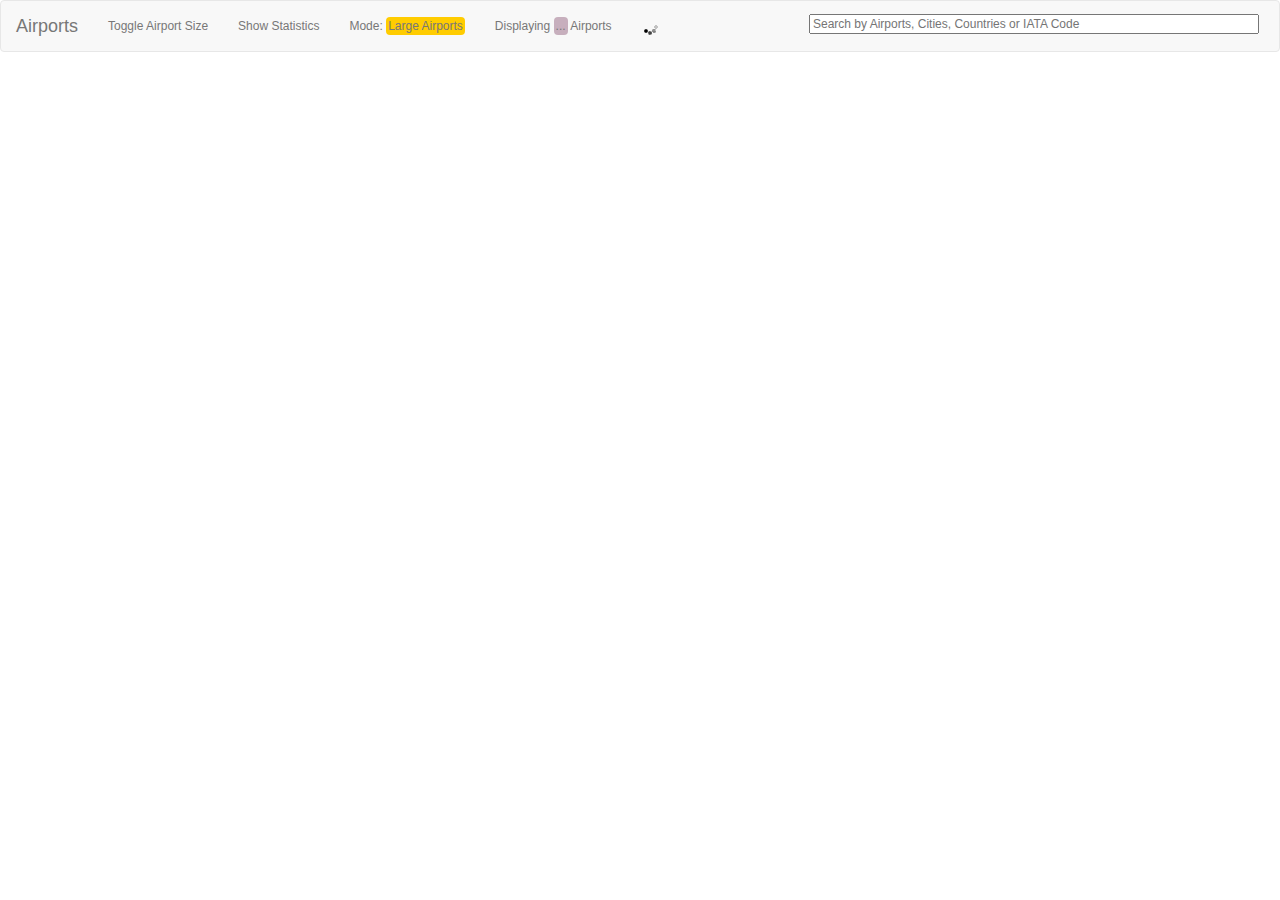
<file: index.htm>
<!DOCTYPE HTML>
<html>
	<head>
		<meta charset="utf-8">
		<meta lang="en">
		
		<link rel="stylesheet" href="./css/reset.css">
		<link rel="stylesheet" href="./bootstrap/css/bootstrap.min.css">
		<link rel="stylesheet" href="./css/jquery-ui.min.css">
		<link href='https://api.tiles.mapbox.com/mapbox.js/plugins/leaflet-markercluster/v0.4.0/MarkerCluster.css' rel='stylesheet' />
		<link href='https://api.tiles.mapbox.com/mapbox.js/plugins/leaflet-markercluster/v0.4.0/MarkerCluster.Default.css' rel='stylesheet' />
		<link rel="stylesheet" href="https://api.tiles.mapbox.com/mapbox.js/v2.0.0/mapbox.css">
		<link rel="stylesheet" href="./css/main.css">
	</head>

	<body>
		<nav class="navbar navbar-default" role="navigation">
   			<div class="navbar-header">
      			<a href="index.htm" title="Reload Page" class="navbar-brand">Airports</a>
   			</div>
  			<div>
	      		<ul class="nav navbar-nav">
				  <li class="dropdown">
				    <a class="dropdown-toggle" data-toggle="dropdown">Toggle Airport Size</a>
				    <ul class="dropdown-menu" id="dropdown">
				    	<li id="toggle_small" class="modeToggle" value="small_airport" onclick="setMode(1);setMarkers();">
				    		<a>Small Airports</a>
				    	</li>
				    	<li id="toggle_medium" class="modeToggle" value="medium_airport" onclick="setMode(2);setMarkers();">
				    		<a>Medium Airports</a>
				    	</li>
				    	<li id="toggle_large" class="modeToggle" value="large_airport" onclick="setMode(3);setMarkers();">
				    		<a>Large Airports</a>
				    	</li>
				    </ul>
				  </li>
				  <li><a href="#" onclick="getStatistics()">Show Statistics</a></li>
				  <li><a>Mode: <span style="background-color: #FFCC00; border-radius: 4px; padding: 2px;" id="airport_feedback">Large Airports</span></a></li>
				  <li><a>Displaying <span style="background-color: #C7AFBD; border-radius: 4px; padding: 2px;" id="markers_count">...</span><span> Airports</span></a></li>
				  <li><a id="loader"><img src="./res/ajax-loader.gif"></a></li>

				  <li id="form_div">
					<input id="search_input" type="text" placeholder="Search by Airports, Cities, Countries or IATA Code">
				  </li>
				</ul>
		   	</div>
		</nav> 
		
		<section id="stats">
			<button onclick="hideStats()">Hide Statistics >></button>
			<h2 id="statsName"></h2>
			<ul id="statsContainer"></ul>
			<div id="statsOverview"><ul></ul></div>
		</section>
		<section id="map"></section>

		<script type="text/javascript" src="./js/jquery-2.1.1.min.js"></script>
		<script type="text/javascript" src="./js/jquery-ui.min.js"></script>
		<script type="text/javascript" src="./js/underscore-min.js"></script>
		<script type="text/javascript" src="./bootstrap/js/bootstrap.min.js"></script>
		<script type="text/javascript" src="https://api.tiles.mapbox.com/mapbox.js/v2.0.0/mapbox.js"></script>
		<script src='https://api.tiles.mapbox.com/mapbox.js/plugins/leaflet-markercluster/v0.4.0/leaflet.markercluster.js'></script>
		<script type="text/javascript" src="./js/main.js"></script>
		<script type="text/javascript" src="./js/stats.js"></script>
	</body>
</html>
</file>
<file: css/main.css>
html, body {
	font: 12px "Lucida Grande", Helvetica, Arial, sans-serif;
	height: 100%;
	overflow: hidden;
	width: 100%;
}

#map {
	height: 100%;
	width: 100%;
	z-index: 0;
	position: fixed;
}

.navbar {
	margin-bottom: 0;
	z-index: 2;
}

.dropdown {
	cursor: pointer;
}

#loader {
	width: 100%;
	height: 100%;
	display: block;
}

#form_div {
	position: absolute;
	right: 20px;
	top: 13px;
}

#search_input {
	width: 450px;
}

.ui-menu {
	width: 450px;
}

#stats {
	opacity: 0.95;
	display: none;
	position: absolute;
	right: 0;
	height: 100%;
	width: 25%;
	background-color: #f7f7f7;
	z-index: 1;
	padding: 1% 1%;
	color: #5E5E5E;
	overflow: scroll;
}

#stats h2 {
	font-size: 14px;
	font-weight: bold;
	margin-top: 15%;
}

#stats button {
	float: right;
	clear: right;
	border: none;
	background: transparent;
}

#stats li {
	margin: 3% 0;
}

@media (max-width: 800px) {
	#search_input {
	width: 300px;
	}

	.ui-menu {
		width: 300px;
	}
}

@media (min-width: 1500px) {
	#search_input {
	width: 600px;
	}
}
</file>
